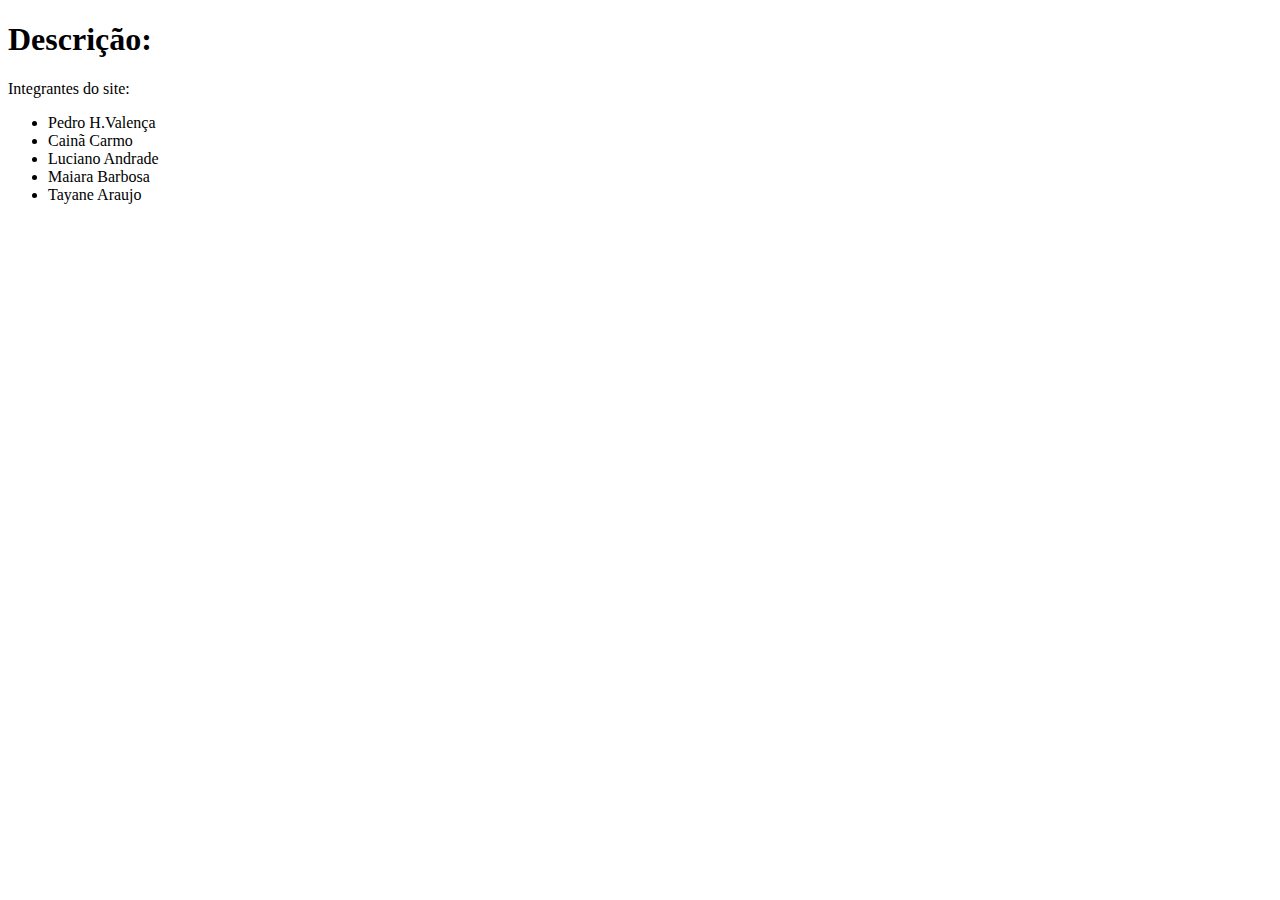
<file: receitas_plus/lista.html>
<!DOCTYPE html>
<html lang="en">
<head>
    <meta charset="UTF-8">
    <meta name="viewport" content="width=device-width, initial-scale=1.0">
    <title>Document</title>
</head>
<body>
<h1>Descrição:</h1>   
<p>Integrantes do site:</p>
<ul><li>Pedro H.Valença</li>
    <li>Cainã Carmo</li>
    <li>Luciano Andrade</li>
    <li>Maiara Barbosa</li>
    <li>Tayane Araujo</li>
</ul>
</body>
</html>
</file>
